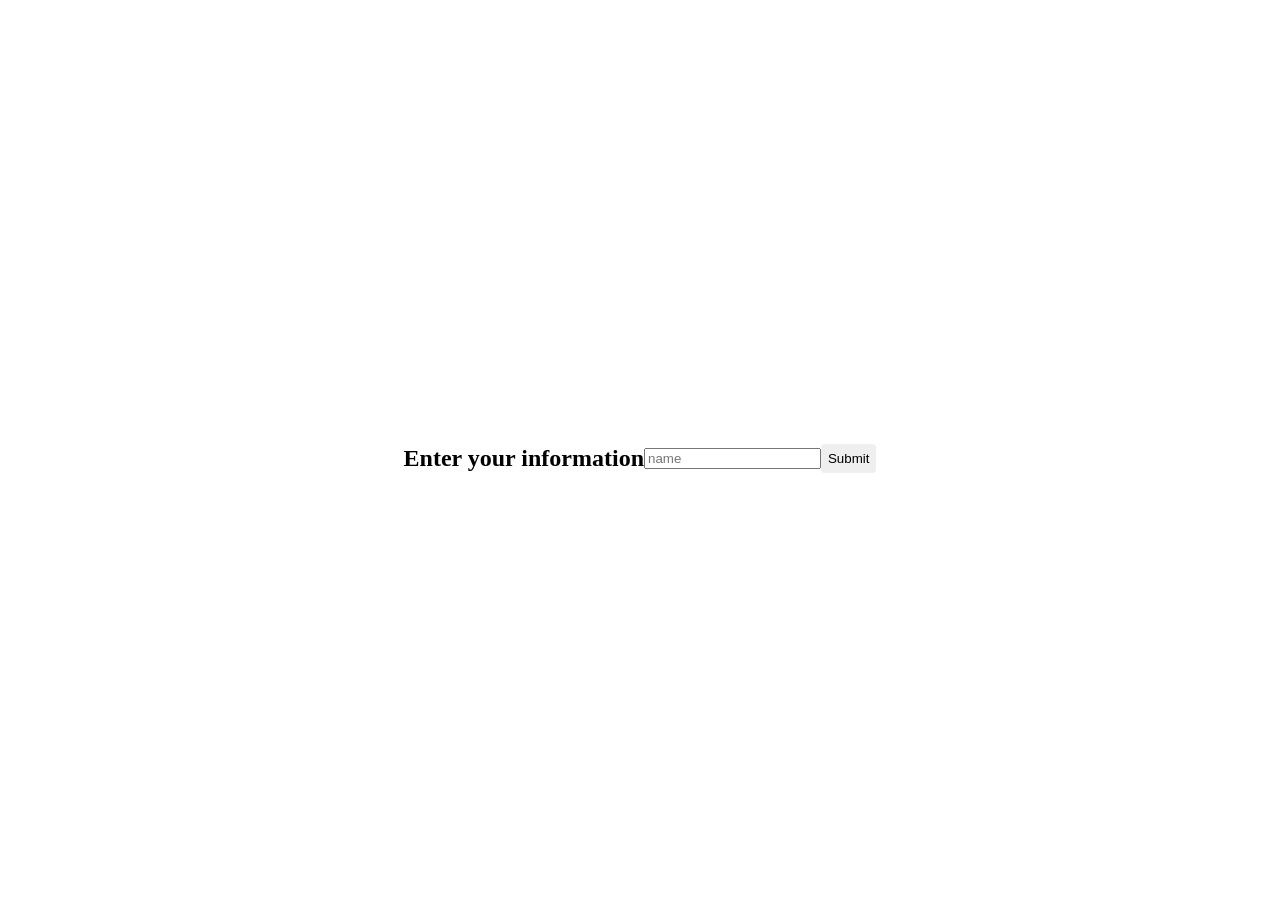
<file: Tasks/index.html>
<!doctype html>

<html lang="en">
    <head>
        <meta charset="UTF-8">
        <meta name="viewport" content="width=device-width, initial-scale=1.0">
        <meta http-equiv="X-UA-Compatible" content="ie=edge">
        <title>JavaScript Click Event Tutorial</title>
        <link rel="stylesheet" href="index.css">
    </head>
    <body>
        <!--
        <h1 id="clock"></h1>
        <div>
            <button onclick="buttonOne()">Button One</button>
            <button onclick="buttonTwo()">Button Two</button>
            <button onclick="buttonThree()">Button Three</button>
            <button onclick="buttonFour()">Button Four</button>
            <button onclick="buttonFive()">Button Five</button>
        </div>
        <button id="ipButton" onclick="showIP11()">Get ip</button>
        -->

        <h2>Enter your information</h2>
    <!--
        <input type="text" id="nameInput" placeholder="Name">
        <br><br>

        <input type="number" id="ageInput" placeholder="Age">
        <br><br>

        <button onclick="submitData()">Submit</button>
    -->

        <input id="name" type ="text" placeholder="name">
        <button onclick="getAge()">Submit</button>
        
        <script src="index.js"></script>
    </body>
</html>
</file>
<file: Tasks/index.css>
body {
   display: flex;
   align-items: center;
   justify-content: center;
   height: 100vh;
      }
p {
   font-size: 2rem;
}

button {
    padding: 7px;
    border: none;
    border-radius: 4px;
    cursor: pointer;
}

button.blue {
    background-color: #3498db;
}

button.green {
    background-color: #2ecc71;
}

button.orange {
   background-color: orangered;
}
</file>
